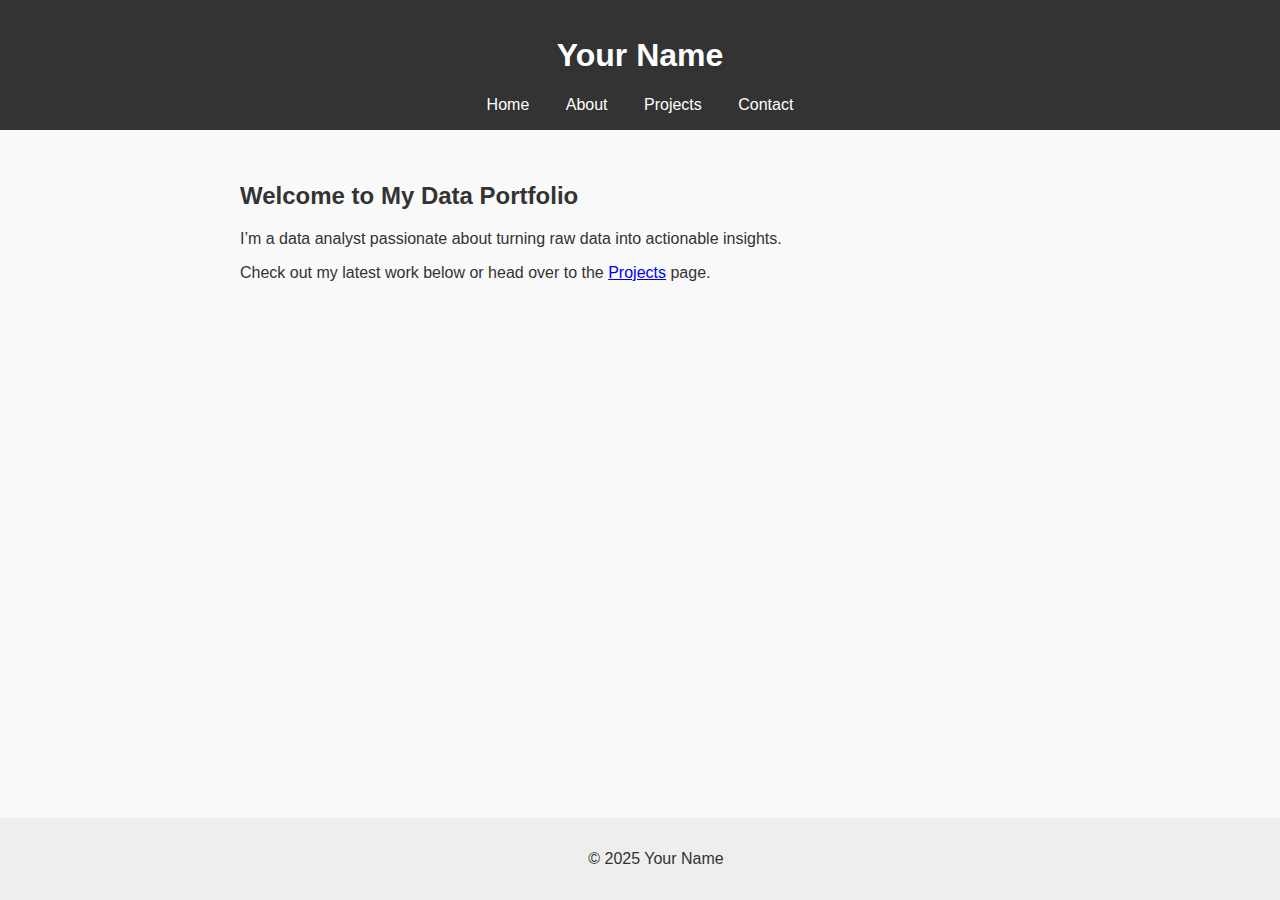
<file: index.html>
<!DOCTYPE html>
<html lang="en">
<head>
  <meta charset="UTF-8" />
  <meta name="viewport" content="width=device-width, initial-scale=1.0" />
  <title>My Portfolio</title>
  <link rel="stylesheet" href="styles.css" />
</head>
<body>
  <header>
    <h1>Your Name</h1>
    <nav>
      <a href="index.html">Home</a>
      <a href="about.html">About</a>
      <a href="projects.html">Projects</a>
      <a href="contact.html">Contact</a>
    </nav>
  </header>

  <main>
    <h2>Welcome to My Data Portfolio</h2>
    <p>I’m a data analyst passionate about turning raw data into actionable insights.</p>
    <p>Check out my latest work below or head over to the <a href="projects.html">Projects</a> page.</p>
  </main>

  <footer>
    <p>© 2025 Your Name</p>
  </footer>
</body>
</html>
</file>
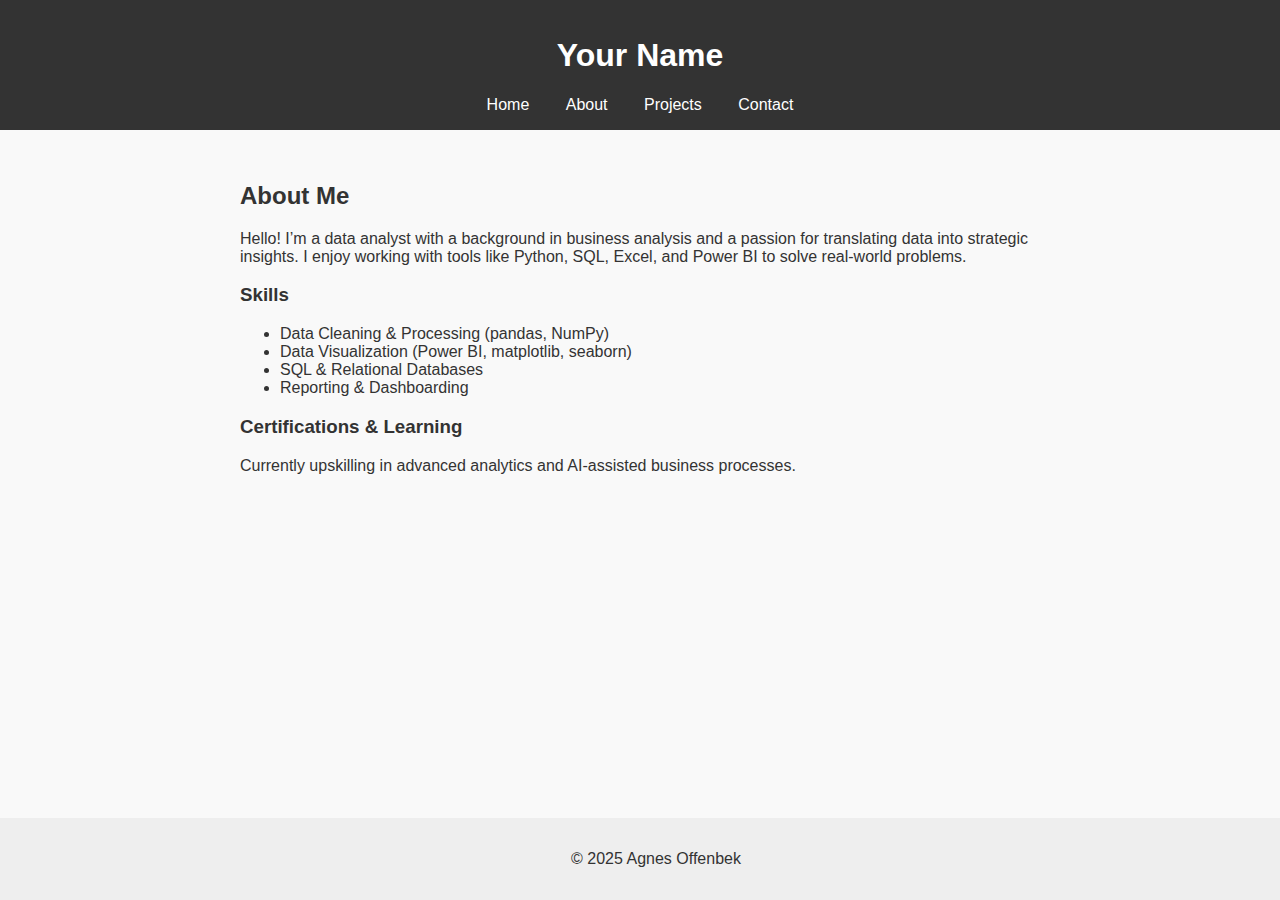
<file: about.html>
<!DOCTYPE html>
<html lang="en">
<head>
  <meta charset="UTF-8" />
  <meta name="viewport" content="width=device-width, initial-scale=1.0"/>
  <title>About</title>
  <link rel="stylesheet" href="styles.css" />
</head>
<body>
  <header>
    <h1>Your Name</h1>
    <nav>
      <a href="index.html">Home</a>
      <a href="about.html">About</a>
      <a href="projects.html">Projects</a>
      <a href="contact.html">Contact</a>
    </nav>
  </header>

  <main>
    <h2>About Me</h2>
    <p>Hello! I’m a data analyst with a background in business analysis and a passion for translating data into strategic insights. I enjoy working with tools like Python, SQL, Excel, and Power BI to solve real-world problems.</p>
    
    <h3>Skills</h3>
    <ul>
      <li>Data Cleaning & Processing (pandas, NumPy)</li>
      <li>Data Visualization (Power BI, matplotlib, seaborn)</li>
      <li>SQL & Relational Databases</li>
      <li>Reporting & Dashboarding</li>
    </ul>

    <h3>Certifications & Learning</h3>
    <p>Currently upskilling in advanced analytics and AI-assisted business processes.</p>
  </main>

  <footer>
    <p>© 2025 Agnes Offenbek</p>
  </footer>
</body>
</html>
</file>
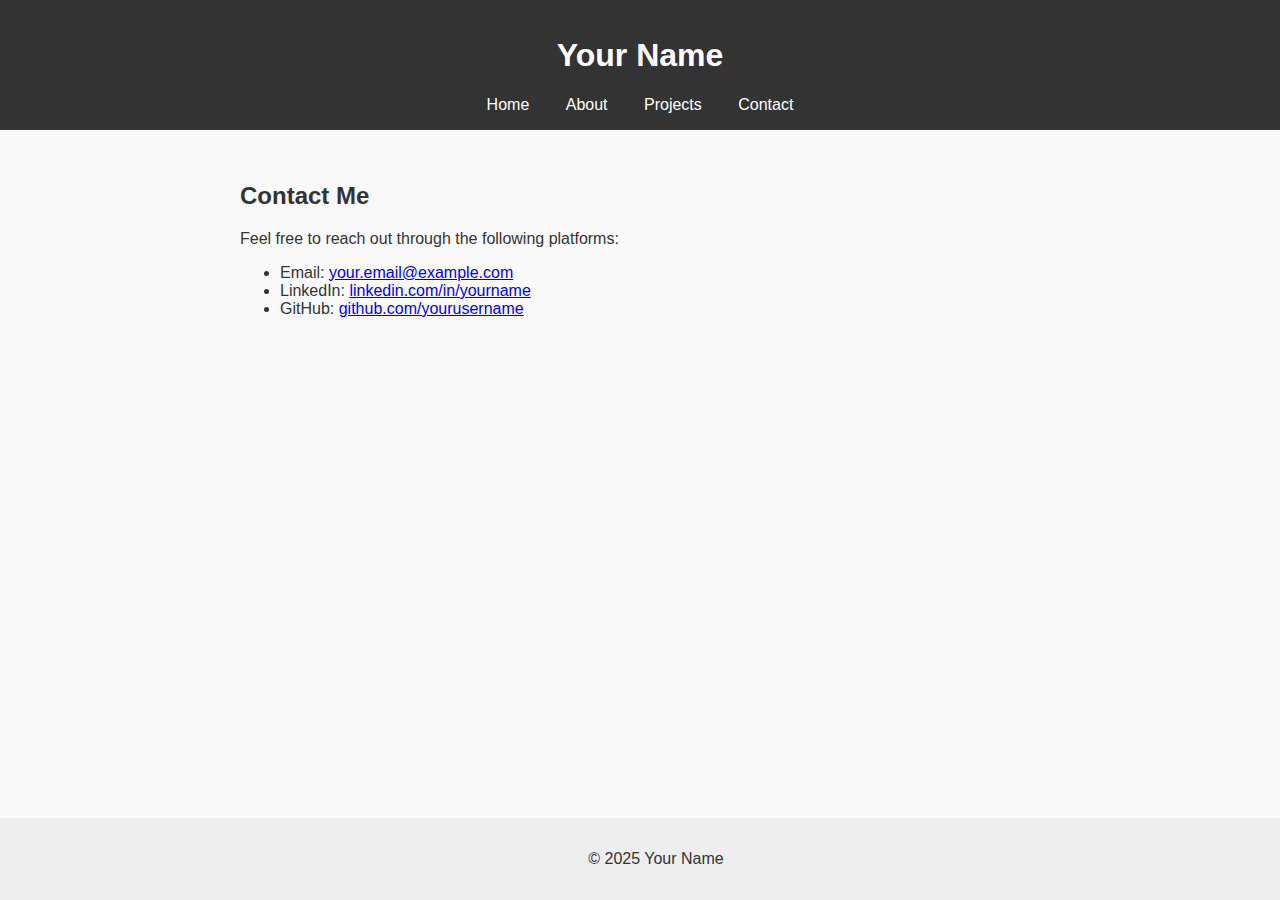
<file: contact.html>
<!DOCTYPE html>
<html lang="en">
<head>
  <meta charset="UTF-8" />
  <meta name="viewport" content="width=device-width, initial-scale=1.0"/>
  <title>Contact</title>
  <link rel="stylesheet" href="styles.css" />
</head>
<body>
  <header>
    <h1>Your Name</h1>
    <nav>
      <a href="index.html">Home</a>
      <a href="about.html">About</a>
      <a href="projects.html">Projects</a>
      <a href="contact.html">Contact</a>
    </nav>
  </header>

  <main>
    <h2>Contact Me</h2>
    <p>Feel free to reach out through the following platforms:</p>

    <ul>
      <li>Email: <a href="mailto:your.email@example.com">your.email@example.com</a></li>
      <li>LinkedIn: <a href="https://www.linkedin.com/in/yourname/" target="_blank">linkedin.com/in/yourname</a></li>
      <li>GitHub: <a href="https://github.com/yourusername" target="_blank">github.com/yourusername</a></li>
    </ul>
  </main>

  <footer>
    <p>© 2025 Your Name</p>
  </footer>
</body>
</html>
</file>
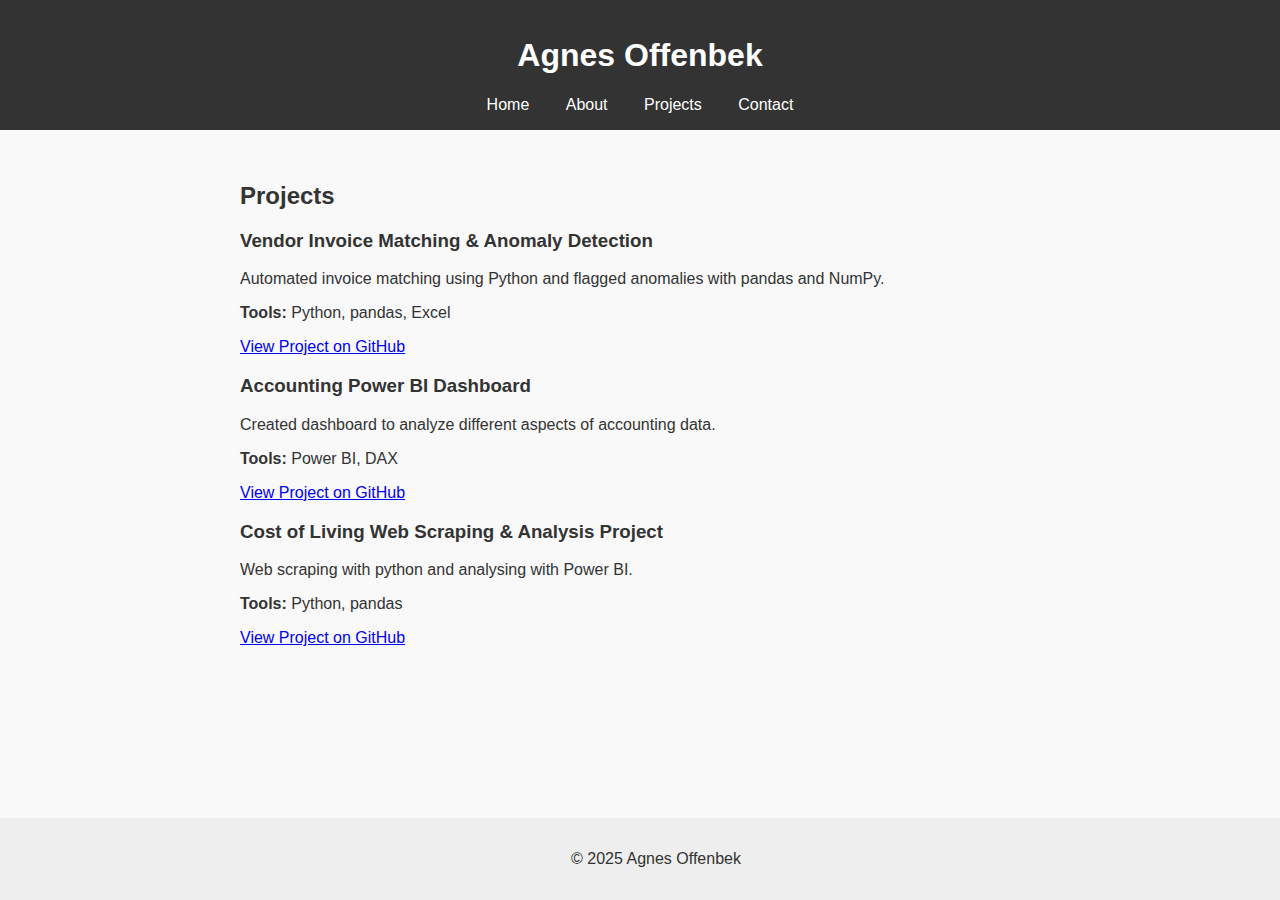
<file: projects.html>
<!DOCTYPE html>
<html lang="en">
<head>
  <meta charset="UTF-8" />
  <meta name="viewport" content="width=device-width, initial-scale=1.0"/>
  <title>Projects</title>
  <link rel="stylesheet" href="styles.css" />
</head>
<body>
  <header>
    <h1>Agnes Offenbek</h1>
    <nav>
      <a href="index.html">Home</a>
      <a href="about.html">About</a>
      <a href="projects.html">Projects</a>
      <a href="contact.html">Contact</a>
    </nav>
  </header>

  <main>
    <h2>Projects</h2>

    <div class="project">
      <h3>Vendor Invoice Matching & Anomaly Detection</h3>
      <p>Automated invoice matching using Python and flagged anomalies with pandas and NumPy.</p>
      <p><strong>Tools:</strong> Python, pandas, Excel</p>
      <a href="https://github.com/aoffenbek/vendor-invoice-matching">View Project on GitHub</a>
    </div>

    <div class="project">
      <h3>Accounting Power BI Dashboard</h3>
      <p>Created dashboard to analyze different aspects of accounting data.</p>
      <p><strong>Tools:</strong> Power BI, DAX</p>
      <a href="https://github.com/aoffenbek/PowerBI_AccountingData">View Project on GitHub</a>
    </div>
    
    <div class="project">
      <h3>Cost of Living Web Scraping & Analysis Project</h3>
      <p>Web scraping with python and analysing with Power BI.</p>
      <p><strong>Tools:</strong> Python, pandas</p>
      <a href="https://github.com/aoffenbek/cost-of-living-analysis">View Project on GitHub</a>
    </div>
  </main>

  <footer>
    <p>© 2025 Agnes Offenbek</p>
  </footer>
</body>
</html>
</file>
<file: styles.css>
body {
  font-family: Arial, sans-serif;
  margin: 0;
  padding: 0;
  background-color: #f9f9f9;
  color: #333;
}

header {
  background-color: #333;
  color: white;
  padding: 1rem;
  text-align: center;
}

nav a {
  margin: 0 1rem;
  color: white;
  text-decoration: none;
}

nav a:hover {
  text-decoration: underline;
}

main {
  padding: 2rem;
  max-width: 800px;
  margin: auto;
}

footer {
  background-color: #eee;
  text-align: center;
  padding: 1rem;
  position: fixed;
  bottom: 0;
  width: 100%;
}
</file>
